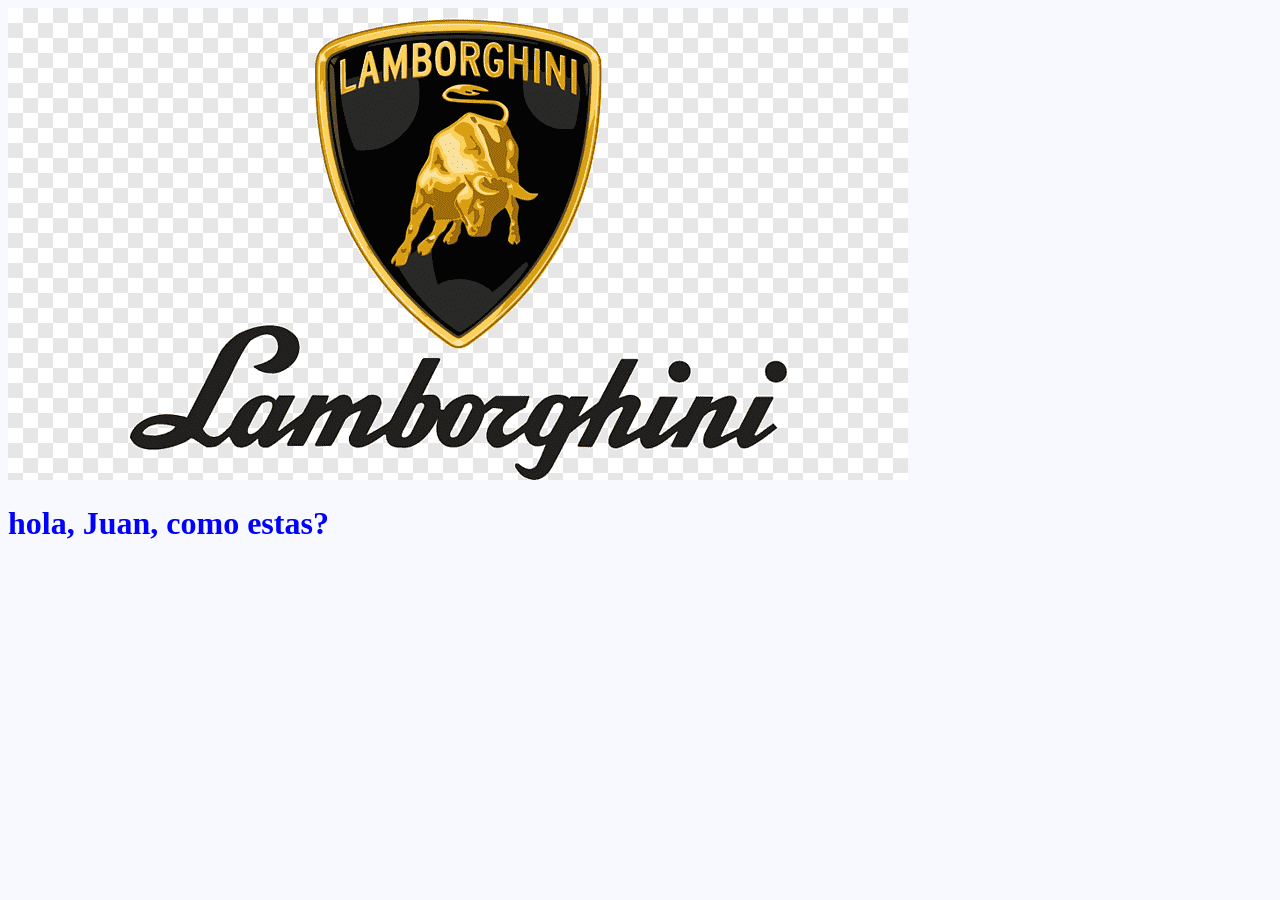
<file: docs/index.html>
<!doctype html><html lang="en"><head><meta charset="UTF-8"><meta name="viewport" content="width=device-width,initial-scale=1"><title>Webpack</title><link href="main.3436913d01dcf60ccd89.css" rel="stylesheet"></head><body><img src="./assets/lamborghini.png" alt="Lamborghini logo"><script src="main.3fbef64167172ddc66f9.js"></script></body></html>
</file>
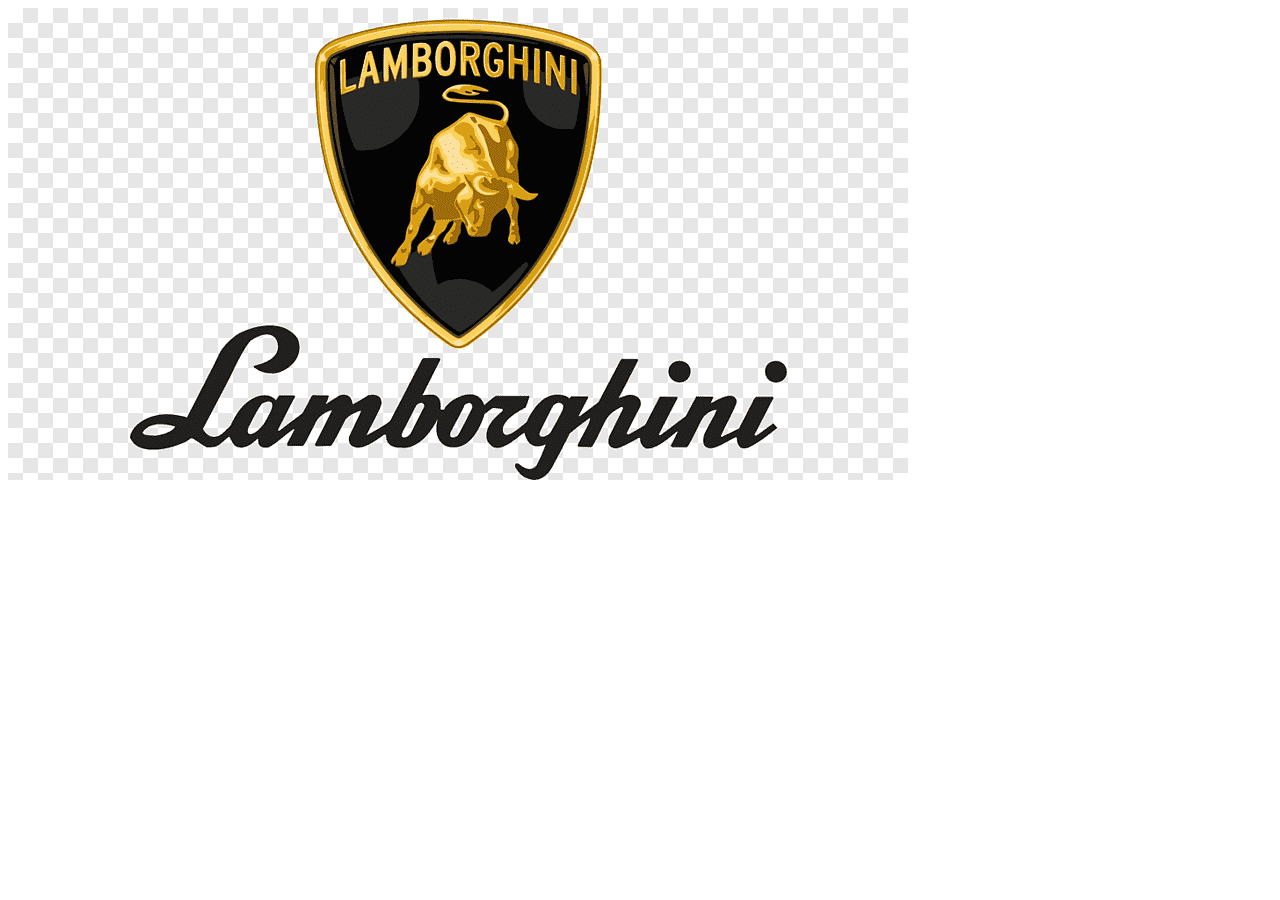
<file: src/index.html>
<!DOCTYPE html>
<html lang="en">
<head>
    <meta charset="UTF-8">
    <meta name="viewport" content="width=device-width, initial-scale=1.0">
    <title>Webpack</title>
</head>
<body>
    
    <img src="./assets/lamborghini.png" alt="Lamborghini logo">

    
</body>
</html>
</file>
<file: docs/main.3436913d01dcf60ccd89.css>
body,html{background-color:#f8f8ff}
</file>
